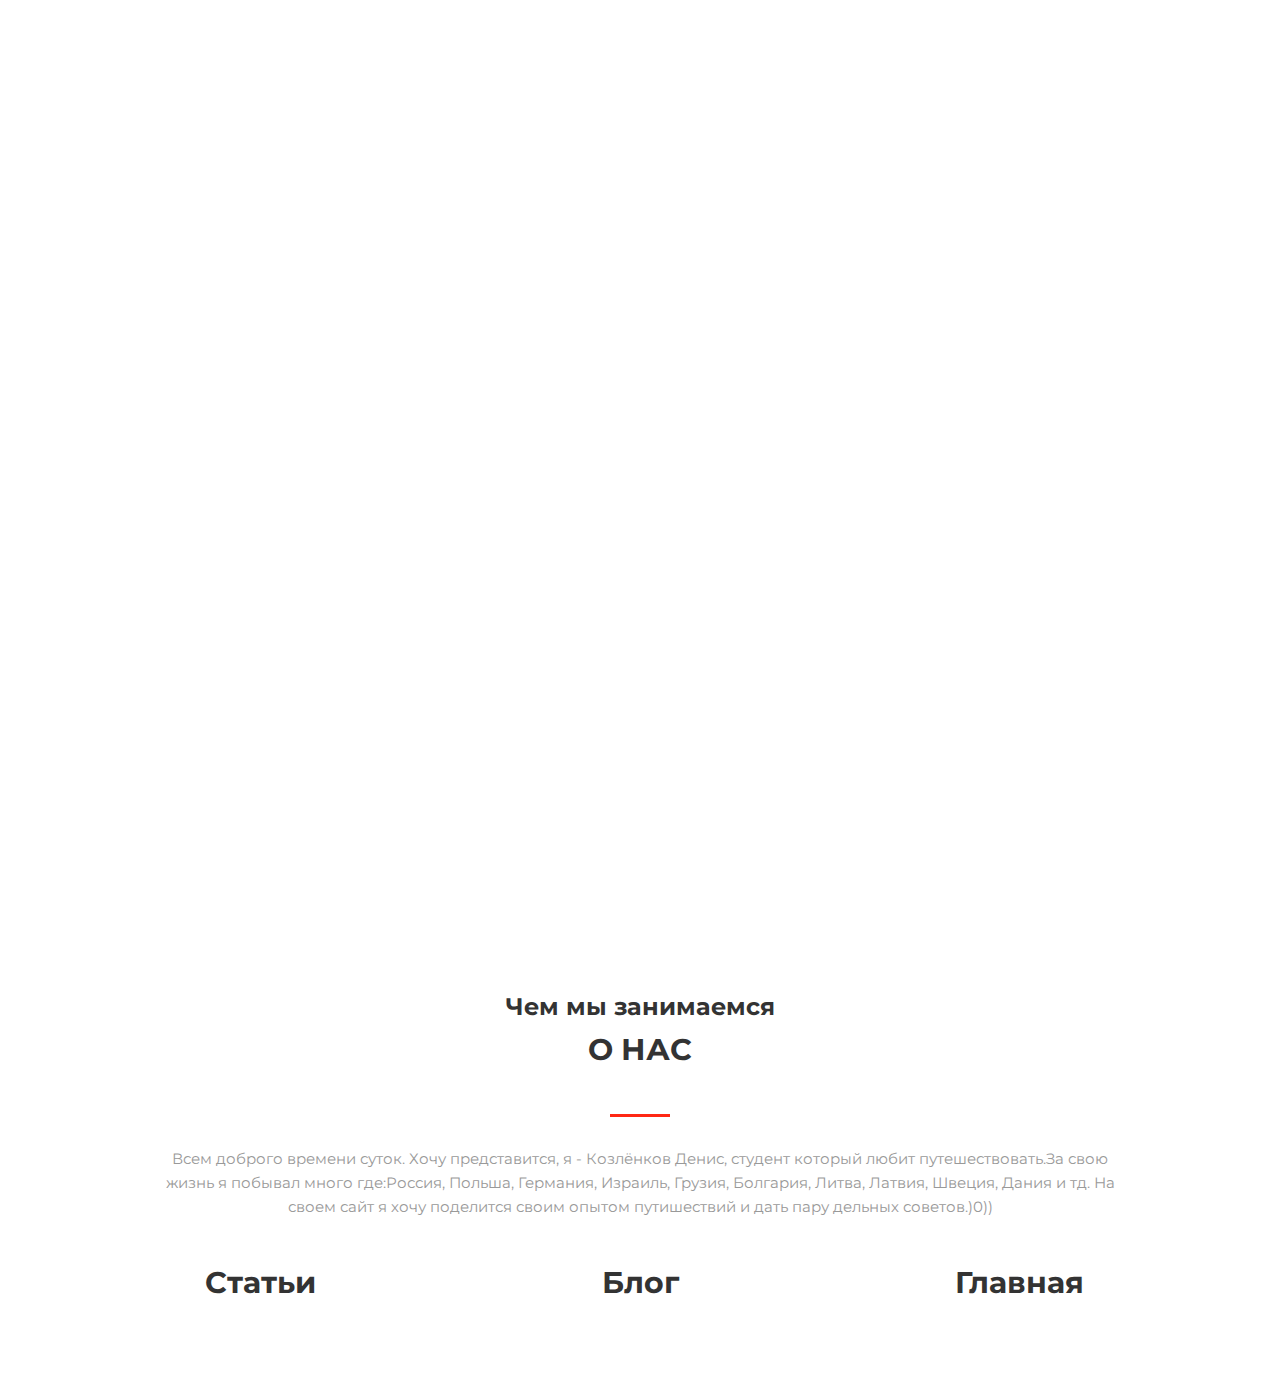
<file: index.html>
<!DOCTYPE html>
<html lang="en">
<head>
<meta charset ="UTF-8">
<link rel = "stylesheet" href="style.css" type="text/css"/>
<link href="https://fonts.googleapis.com/css?family=Montserrat:400,700&display=swap" rel="stylesheet">
<title>Index</title>
<!-- Global site tag (gtag.js) - Google Analytics -->
<script async src="https://www.googletagmanager.com/gtag/js?id=UA-151191932-1"></script>
<script>
  window.dataLayer = window.dataLayer || [];
  function gtag(){dataLayer.push(arguments);}
  gtag('js', new Date());

  gtag('config', 'UA-151191932-1');
</script>
</head>
<body>

<header class ="header">
<div class="container">
<div class="header_inner">
<div class="header_logo"><a name="top">TraveLLer</a></div>

<nav>
<a class="nav_link" href="#ab">О нас</a>
<a class="nav_link" href="blog.html">Блог</a>
<a class="nav_link" href="blogg.html">Статьи</a>
<a class="nav_link" href="contact.html">Контакты</a>
</nav> 
</div>
</div>

</header>

<div class="intro">
<div class="container">
<h1 class="intro_title">Welcome</h1>

<a class="btn" href="#">Learn more</a>
</div>
</div>

<section class="section">
<div class="container">

<div class="section_header">
<h3 class="section_suptitle">Чем мы занимаемся</h3>
<h2 class="section_title"><a name="ab">О нас</a></h2>
<div class="section_text"><p>Всем доброго времени суток. Хочу представится, я - Козлёнков Денис, студент который любит путешествовать.За свою жизнь я побывал много где:Россия, Польша, 
Германия, Израиль, Грузия, Болгария, Литва, Латвия, Швеция, Дания и тд. На своем сайт я хочу поделится своим опытом путишествий и дать пару дельных советов.)0))        </p></div>
</div>
</div>

<div class ="about">
<a class="about_item" href="blog.html">Статьи</a>
<a class="about_item" href="blogg.html">Блог</a>
<a class="about_item" href="#top">Главная </a>
</div>


</section>



</body>
</html>
</file>
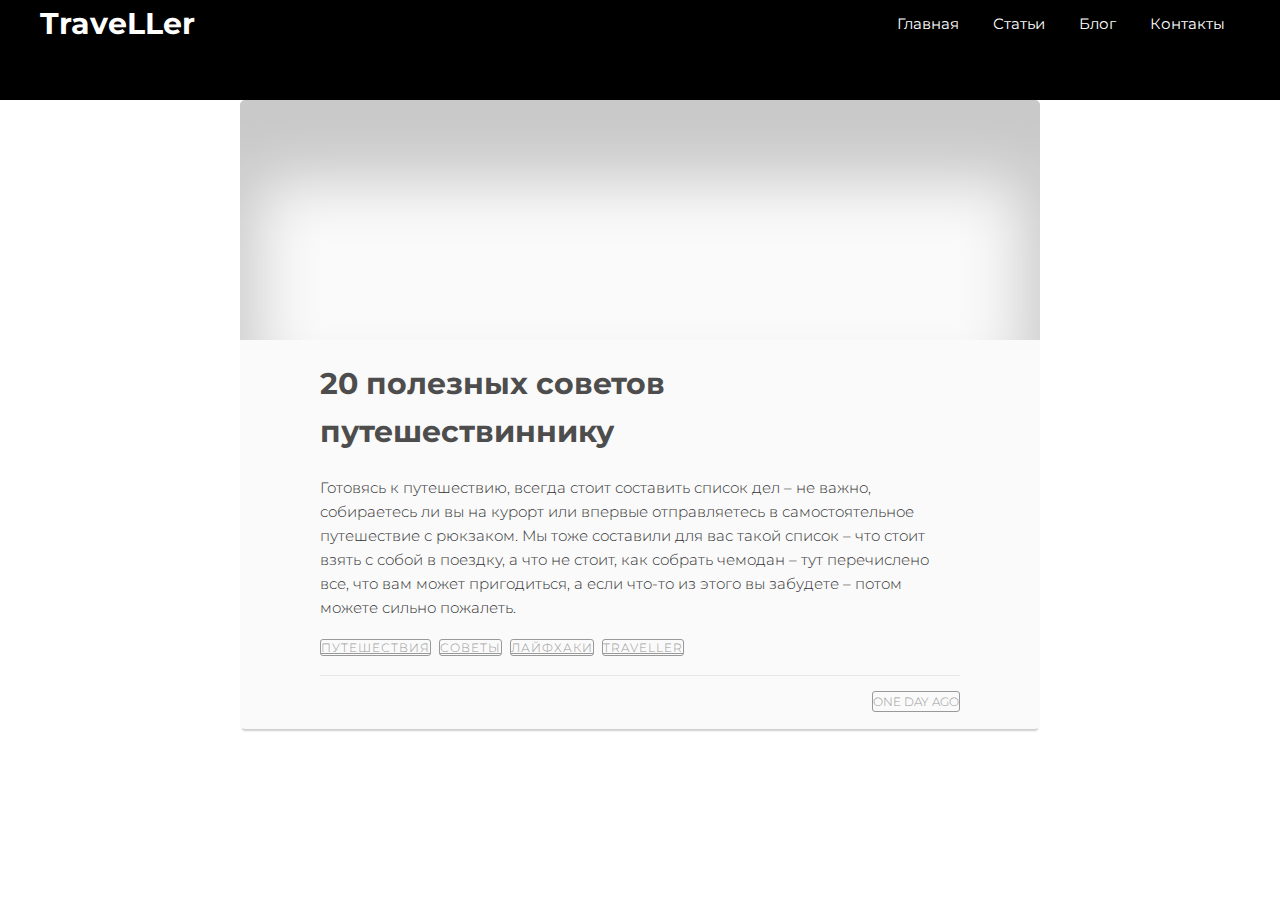
<file: blogg.html>
<!DOCTYPE html>
<html lang="en">
<head>
<meta charset ="UTF-8">
<link rel = "stylesheet" href="blogg.css" type="text/css"/>
<link href="https://fonts.googleapis.com/css?family=Montserrat:400,700&display=swap" rel="stylesheet">
<title>Index</title>
<!-- Global site tag (gtag.js) - Google Analytics -->
<script async src="https://www.googletagmanager.com/gtag/js?id=UA-151191932-1"></script>
<script>
  window.dataLayer = window.dataLayer || [];
  function gtag(){dataLayer.push(arguments);}
  gtag('js', new Date());

  gtag('config', 'UA-151191932-1');
</script>
</head>
<body>

<header class ="header">
<div class="container1">
<div class="container">
<div class="header_inner">
<div class="header_logo"><a name="top">TraveLLer</a></div>

<nav>
<a class="nav_link" href="index.html">Главная</a>
<a class="nav_link" href="blog.html">Статьи</a>
<a class="nav_link" href="#">Блог</a>
<a class="nav_link" href="contact.html">Контакты</a>
</nav> 
</div>
</div>
</div>
</header>
<main>
<div class="blog-container">
<div class="blog-header">
<div class="blog-cover">

</div>
</div>
<div class="blog-body">
<div class="blog-title">
<h1><a href="https://www.momondo.ru/kuda-poehat/post/ghlavnyie-sovietu-putieshiestvienniku">20 полезных советов путешествиннику</a></h1>
</div>
<div class="blog-text">
<p>Готовясь к путешествию, всегда стоит составить список дел – не важно, собираетесь ли вы на курорт или впервые отправляетесь в самостоятельное путешествие с рюкзаком. Мы тоже составили для вас такой список – что стоит взять с собой в поездку, а что не стоит, как собрать чемодан – тут перечислено все, что вам может пригодиться, а если что-то из этого вы забудете – потом можете сильно пожалеть. </p>
</div>
<div class="blog-tags">
<ul>
<li><a href="#">путешествия</a></li>
<li><a href="#">советы</a></li>
<li><a href="#">лайфхаки</a></li>
<li><a href="#">TraveLLer</a></li>
</ul></div>
</div>
<div class="blog-footer">
<ul>
<li class="published-date">One day ago</li>
</ul></div>
</div>
</main>
</body>
</html>
</file>
<file: style.css>
body{
	font-family:'Montserrat',sans-serif;
	
	margine:0;
	
	font-size:15px;
	line-height:1.6;
	color:#333;
}
h1,h2,h3{
	margin:0;

}


.container{
	Width:100%;
	max-width:1200px;
	margin:0 auto;
}
/*INTRO*/
.intro{
	display:flex;
	flex-direction:column;
	justify-content:center;
	width:100%;
	height:100vh;
	margin:0;
	text-align:center;
	
	background:url('https://img1.goodfon.ru/wallpaper/nbig/2/ae/krasivyy-vid-solnechnyy-svet.jpg')no-repeat center ;
    background-size:cover;
}

.intro_inner{
	width:100%;
	max-width:800px;
	margin:0 auto;
    
}

.intro_title{
	color:#fff;
	font-size:150px;
	font-weight:700;
	text-transform:uppercase;
	
	line-height:1;
}

.intro_title:after{
	content:"";
	display: block;
	width:60px;
	height:3px;
	margin: 60px auto ;
	
	
	background-color:#fff;
}

/*header*/

.header{
	width:100%;
	padding-top:30px;
	
	position:absolute;
	top:0;
	left:0;
	right:0;
	z-index:1000;
}
.header_inner{
	display:flex;
	justify-content:space-between;
	align-items:center;
	
}


.header_logo{
	font-size:30px;
	font-weight:700;
	color:#fff
}


/*Navigation*/
.nav{
	font-size:14px;
	text-transform:uppercase;
}

.nav_link{
	display:inline-block;
	vertical-align:top;
	margin:0 15px;
	position:relative;
	
	color:#fff;
	text-decoration:none;
	
	transition:color .2s linear;
}

.nav_link:after{
content:"";	
display:block;
width:100%;
height:3px;


background-color:#2A0057;
opacity:0;

position:absolute;
	top:100%;
	left:0;
	z-index:1;
	
	transition: opacity .1s;
}

.nav_link:hover{
	color:#AE61FF;
}
.nav_link:hover:after{
	opacity:1;
	display:block;
}

/*Button*/
.btn{
	display:inline-block;
	vertical-align:top;
	padding:8px 30px;
	
	border:2px solid #fff;
	
	font-size:14px;
	font-weight:700;
	color:#fff;
	text-transform:uppercase;
	text-decoration:none;
	
	transition:background .1s linear, color .1s linear;
	 
}
.btn:hover{
	background:#fff;
	color:#333;
}

/*section*/
.section{
  padding:80px 0;	
	
}
.section_header{
	margin:0 auto 40px;
	width:100%;
	max-width:950px;
	
	text-align :center;
	
}

.section_suptitle{
	font-size:24px;
	color:#333;
	
}
.section_title{
		font-size:30px;
		font-weight:700;
	    color:#333;
		text-transform:uppercase;
}
.section_title:after{
	content:"";
	display:block;
	width:60px;
	height:3px;
	margin: 40px auto 30px;
	
	background-color:#FF2814;
}
.section_text{
	font-size:15px;
	color:#999
}

/*about*/

.about{
	display:flex;
	justify-content:center;
	text-align:center;
	
}

.about_item{
	width:30%;
	font-size:30px;
		font-weight:700;
	    color:#333;
		text-decoration:none;
}
</file>
<file: blogg.css>
body{
	font-family:'Montserrat',sans-serif;
	margin:0;
	
	font-size:15px;
	line-height:1.6;
	color:#333;
}
.container1{
		WIDTH:100%;
	max-width:100%;
	margin:0 auto;
	background-color:#000;
	height:100px;
	
}
.container{
	WIDTH:100%;
	max-width:1200px;
	margin:0 auto;
	height:100px;
	
}


.header{
	width:100%;

	
	position:absolute;
	top:0;
	left:0;
	right:0;

}
.header_inner{
	display:flex;
	justify-content:space-between;
	align-items:center;
	
}


.header_logo{
	font-size:30px;
	font-weight:700;
	color:#fff
}
height:100px;
}
.container{
width:100%;
max-width:1200px;
margin:0 auto;
height:100px;
}

.header{
width:100%;

position:absolute;
top:0;
left:0;
right:0;
}
.header_inner{
display:flex;
justify-content:space-between;
align-item:center;
}
.header_logo{
font-size:30px;
font-weight:700;
color:#fff;
}
.nav{
font-size:14px;
text-transform:uppercase;
}
.nav_link{
display:inline-block;
vertical-align:top;
margin:0 15px;
position:relative;

color:#fff;
text-decoration:none;
transition: color .2s linear;
}

.nav_link:after{
content:"";
display:block;
width:100%;

height:3px;

background-color:#FFC51F;
opacity:0;

position:absolute;
top:100%;
left:0;
z-index:1;

transition:opacity .1s;
}

.nav_link:hover{
color:#FFC51F
}
.nav_link:hover:after{
opacity:1;
display:block;
}
.blog-container{ 

background:#fafafa;
border-radius:5px;
box-shadow:rgba(0,0,0,0.2)0 4px 2px -2px;
font-weight:300;
margin:100px auto;
width:50rem;
}
.blog-container a:hover{
	border-color:#ff4d4d;
	color:#ff4d4d;
}
.blog-cover{
	background:url('http://first-go.com/wp-content/uploads/2014/08/Mini2.jpg');
	background-size:cover;
	border-radius:5px 5px 0 0;
	height:15rem;
	box-shadow:inset rgba(0,0,0,0.2)0 64px 64px 16px;
}
.blog-body{
	margin:0 auto;
	width:80%;
}
.blog-title h1 a{
	color:#4d4d4d;
	text-decoration:none;
}
.blog-tags ul {
	display:flex;
	flex-direction:row;
	flex-wrap:wrap;
	list-style:none;
	padding-left:0;
}
.blog-tags li+li{
	margin-left:0.5rem;
}
.blog-tags a{
	border:1px solid #999999;
	border-radius:3px;
	color:#999999;
	font-size:0.75rem;
	height:1.5rem;
	line-height:1.5rem;
	letter-spacing:1px;
	text-align:center;
	text-transform:uppercase;
	white-space:nowrap;
	width:5px;
	
}
.blog-footer{
	border-top:1px solid #e6e6e6;
	margin : 0 auto;
	padding-bottom:.125rem;
	width:80%;
}
.blog-footer ul {
	list-style:none;
	display:flex;
	flex:row wrap;
	justify-content:flex-end;
	padding-left:0px;
	
}
.blog-footer li{
	color:#999999;
    font-size:0.75rem;
text-align:center;
text-transform:uppercase;
position:relative;
white-space:nowrap;
	
}
.published-date{
	border:1px solid #999999;
	border-radius:3px;
	padding:0 0.5 rem ;
	
}
</file>
